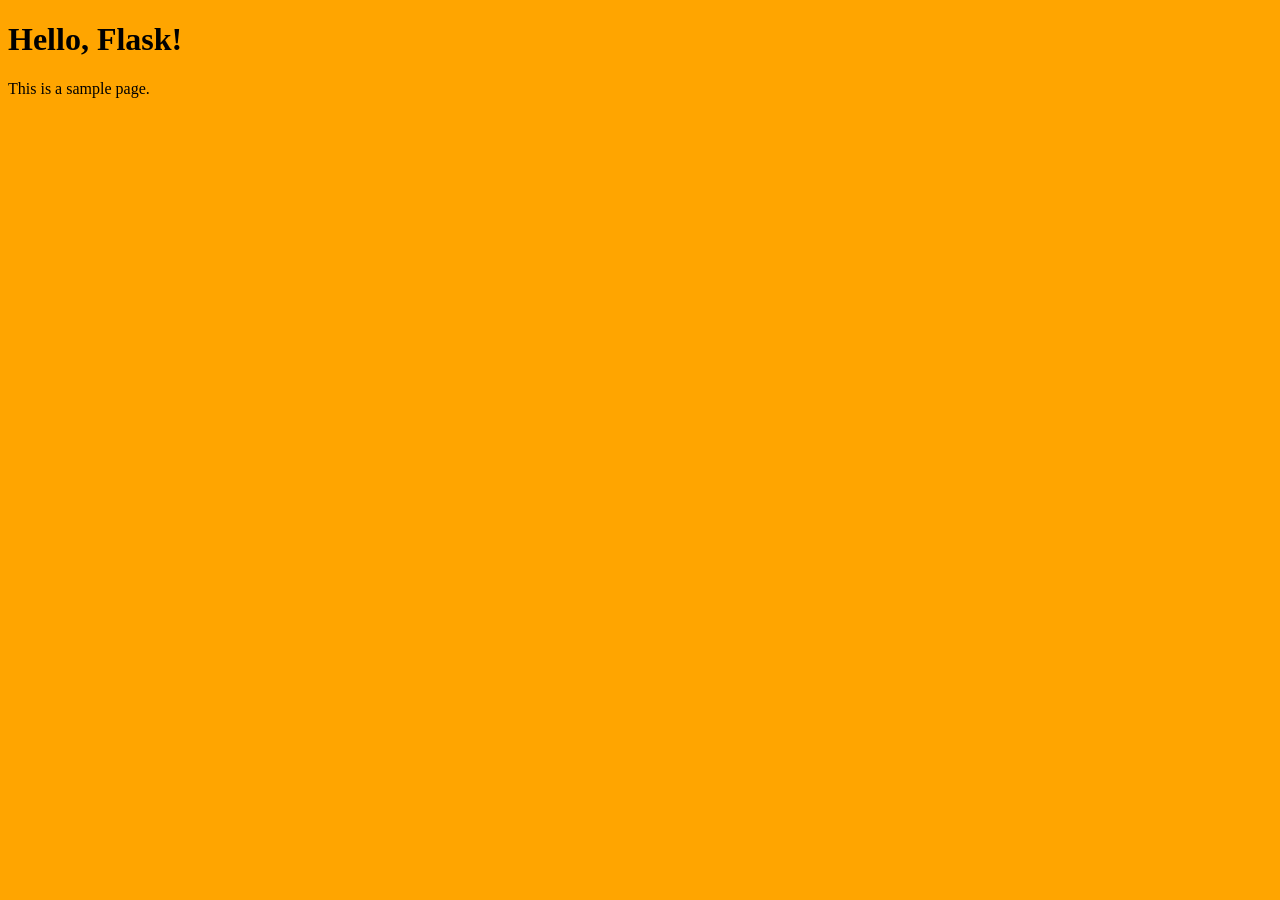
<file: app/templates/index.html>
<!DOCTYPE html>
<html>
<head>
    <title>My Flask App</title>
    <style>
        body {
            background-color: orange;
        }
    </style>
</head>
<body>
    <h1>Hello, Flask!</h1>
    <p>This is a sample page.</p>
</body>
</html>
</file>
